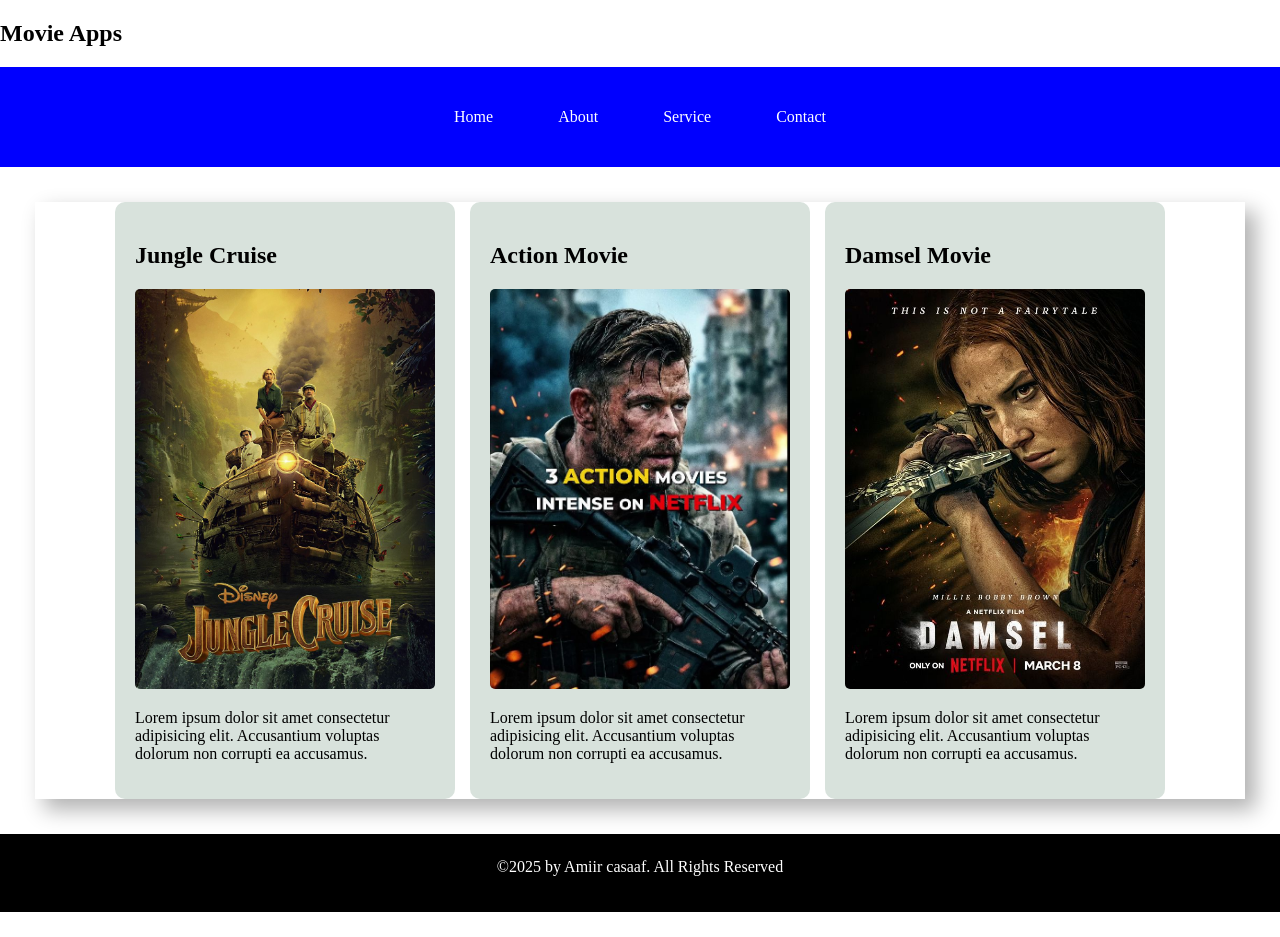
<file: index.html>
<!DOCTYPE html>
<html lang="en">
<head>
    <meta charset="UTF-8">
    <meta name="viewport" content="width=device-width, initial-scale=1.0">
    <title>movie-app</title>
    <link rel="stylesheet" href="stayl.css">
</head>

<body>

    <header>
        <h2>Movie Apps</h2>

        <nav>
            <a href="#">Home</a>
            <a href="#">About</a>
            <a href="#">Service</a>
            <a href="#">Contact</a>
        </nav>
    </header>

    <main>
        <section class="m">
            <h2>Jungle Cruise</h2>
            <img src="./image1.jpeg" alt="">
            <p>Lorem ipsum dolor sit amet consectetur <br>
            adipisicing elit. Accusantium voluptas <br>
            dolorum non corrupti ea accusamus.</p>
        </section>

        <section class="m2">
            <h2>Action Movie</h2>
            <img src="./image2.jpeg" alt="">
            <p>Lorem ipsum dolor sit amet consectetur <br>
            adipisicing elit. Accusantium voluptas <br>
            dolorum non corrupti ea accusamus.</p>
        </section>

        <section class="m3">
            <h2>Damsel Movie</h2>
            <img src="./image3.jpeg" alt="">
            <p>Lorem ipsum dolor sit amet consectetur <br>
            adipisicing elit. Accusantium voluptas <br>
            dolorum non corrupti ea accusamus.</p>
        </section>
    </main>
    <footer>
        <p>&copy;2025 by Amiir casaaf. All Rights Reserved</p>
    </footer>

    <script src="Main.js"></script>
</body>
</html>
</file>
<file: stayl.css>
body{
    margin: 0;
    padding: 0;
}

nav{
    background-color: blue; 
    width: 100%;
    height: 100px;
    display: flex;
    justify-content: center;
    align-items: center;
    gap: 25px;
}

a{
    color:#fff;
    text-decoration: none;
    padding: 20px;
    display: flex;
    align-items: center;
}

a:hover{
    color: #2df2db;
    text-decoration: underline;
}

main{
    display: flex;
    justify-content: center;
    gap: 15px;
    flex-wrap: wrap;
    box-shadow: 10px 10px 20px 1px rgba(0, 0, 0, 0.3);
    margin: 35px;
   
}
img{
    width: 300px;
    height: 400px;     
    object-fit: cover; 
     border-radius: 5px;

}
.m{
    background-color: #d8e2dc;
    padding: 20px;
    width: 300px;
    height: auto;
     border-radius: 10px;
}
.m2{
    background-color: #d8e2dc;
    padding: 20px;
    width: 300px;
    height: auto;
     border-radius: 10px;
}
.m3{
    background-color: #d8e2dc;
    padding: 20px;
    width: 300px;
    height: auto;
     border-radius: 10px;
}


footer{
    background-color: #000000;
    width: 100%;
    height: 70px;
    color: #fff;
    text-align: center;
    padding-top: 8px;
    margin-bottom: 25px;
}
</file>
